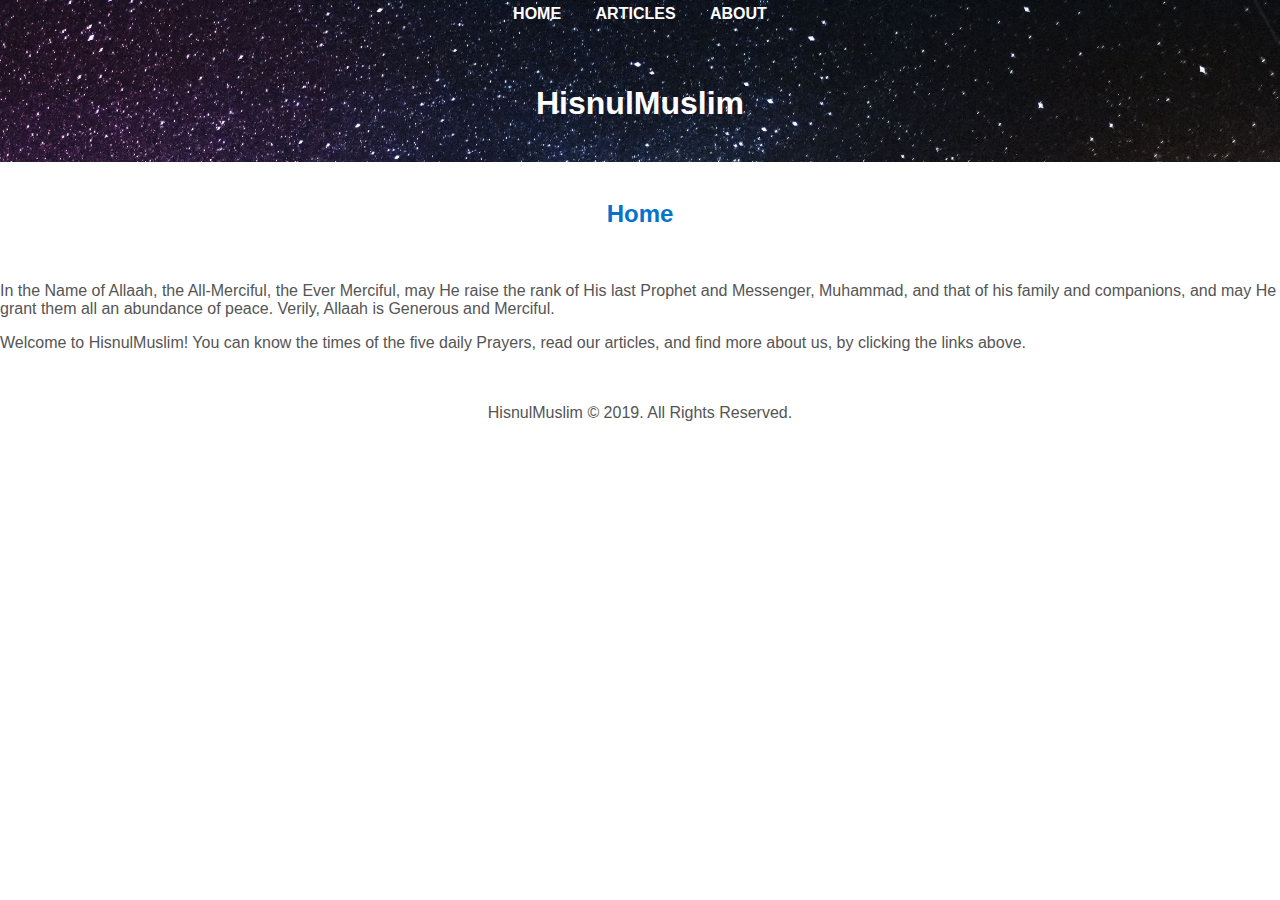
<file: en/index.html>
<!DOCTYPE html>
<html lang="en">
<head>
    <meta charset="UTF-8">
    <meta name="viewport" content="width=device-width, initial-scale=1">
    <meta http-equiv="X-UA-Compatible" content="IE=edge,chrome=1">
    <link rel="stylesheet" href="../Styles/styles.css">
    <link rel="stylesheet" href="https://stackpath.bootstrapcdn.com/bootstrap/4.1.3/css/bootstrap.min.css" integrity="sha384-MCw98/SFnGE8fJT3GXwEOngsV7Zt27NXFoaoApmYm81iuXoPkFOJwJ8ERdknLPMO" crossorigin="anonymous">
    <title>HisnulMuslim</title>
</head>

 	 <body>
        <header>
          <nav class="navigation">
            <ul>
              <div class="container">
                <li><a href="index.html"><span>HOME</span></a></li>
                <li><a href="articles.html"><span>ARTICLES</span></a></li>
                <li><a href="about-us.html"><span>ABOUT</span></a></li>
              </div>
            </ul>
          </nav>
        <br /><br />
        <h1>HisnulMuslim</h1>
        <br />
        </header>
        <section>
        <br /><h2>Home</h2><br />
        <p>In the Name of Allaah, the All-Merciful, the Ever Merciful, may He raise the rank of His last Prophet and Messenger, Muhammad, and that of his family and companions, and may He grant them all an abundance of peace. Verily, Allaah is Generous and Merciful.</p>
        <p>Welcome to HisnulMuslim! You can know the times of the five daily Prayers, read our articles, and find more about us, by clicking the links above.</p>
        </section>
        <br />
        <br />
        <footer>HisnulMuslim © 2019. All Rights Reserved.</footer>

        <script src="https://code.jquery.com/jquery-3.3.1.slim.min.js" integrity="sha384-q8i/X+965DzO0rT7abK41JStQIAqVgRVzpbzo5smXKp4YfRvH+8abtTE1Pi6jizo" crossorigin="anonymous"></script>
        <script src="https://cdnjs.cloudflare.com/ajax/libs/popper.js/1.14.3/umd/popper.min.js" integrity="sha384-ZMP7rVo3mIykV+2+9J3UJ46jBk0WLaUAdn689aCwoqbBJiSnjAK/l8WvCWPIPm49" crossorigin="anonymous"></script>
        <script src="https://stackpath.bootstrapcdn.com/bootstrap/4.1.3/js/bootstrap.min.js" integrity="sha384-ChfqqxuZUCnJSK3+MXmPNIyE6ZbWh2IMqE241rYiqJxyMiZ6OW/JmZQ5stwEULTy" crossorigin="anonymous"></script>
    </body>
</html>
</file>
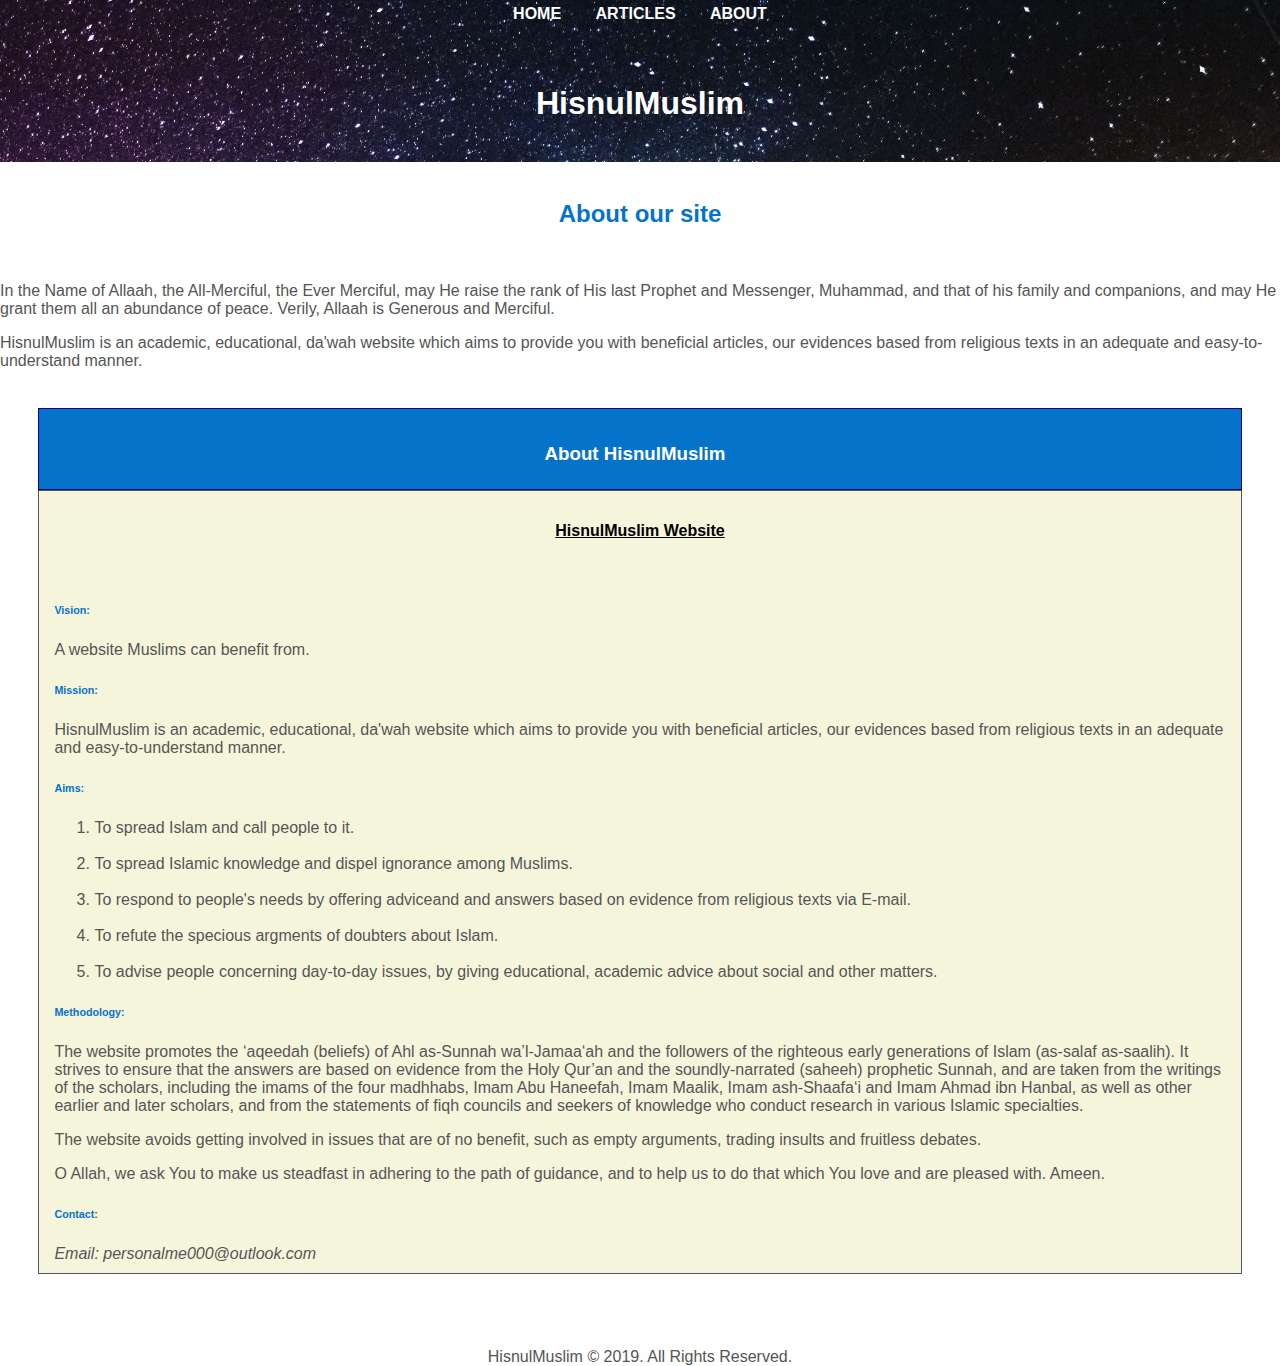
<file: en/about-us.html>
<!DOCTYPE html>
<html lang="en">
    <head>
        <meta charset="UTF-8">
        <meta name="viewport" content="width=device-width, initial-scale=1">
        <meta http-equiv="X-UA-Compatible" content="IE=edge,chrome=1">
        <link rel="stylesheet" href="../Styles/styles.css">
        <link rel="stylesheet" href="https://stackpath.bootstrapcdn.com/bootstrap/4.1.3/css/bootstrap.min.css" integrity="sha384-MCw98/SFnGE8fJT3GXwEOngsV7Zt27NXFoaoApmYm81iuXoPkFOJwJ8ERdknLPMO" crossorigin="anonymous">
        <title>About Website - HisnulMuslim</title>
    </head>

 	  <body>
        <header>
          <nav class="navigation">
            <ul>
              <div class="container">
                <li><a href="index.html"><span>HOME</span></a></li>
                <li><a href="articles.html"><span>ARTICLES</span></a></li>
                <li><a href="about-us.html"><span>ABOUT</span></a></li>
              </div>
            </ul>
          </nav>
        <br /><br />
        <h1>HisnulMuslim</h1>
        <br />
        </header>
        <br />
        <section>
        <h2>About our site</h2><br />
        <p>In the Name of Allaah, the All-Merciful, the Ever Merciful, may He raise the rank of His last Prophet and Messenger, Muhammad, and that of his family and companions, and may He grant them all an abundance of peace. Verily, Allaah is Generous and Merciful.</p>
        <p>HisnulMuslim is an academic, educational, da'wah website which aims to provide you with beneficial articles, our evidences based from religious texts in an adequate and easy-to-understand manner.</p>
        </section>

        <div class="aboutPanel">
          <div class="header"><h3>About HisnulMuslim</h3></div>
          <div class="body">
            <section>
              <h4>HisnulMuslim Website</h4>
                <br />
                <section>
                <h6>Vision:</h6>
                <p>A website Muslims can benefit from.</p>
                </section>
              <section>
              <h6>Mission:</h6>
              <p>HisnulMuslim is an academic, educational, da'wah website which aims to provide you with beneficial articles, our evidences based from religious texts in an adequate and easy-to-understand manner.</p>
            </section>
            <section>
              <h6>Aims:</h6>
              <ol>
                <li>To spread Islam and call people to it.</li><br />
                <li>To spread Islamic knowledge and dispel ignorance among Muslims.</li><br />
                <li>To respond to people's needs by offering adviceand and answers based on evidence from religious texts via E-mail.</li><br />
                <li>To refute the specious argments of doubters about Islam.</li><br />
                <li>To advise people concerning day-to-day issues, by giving educational, academic advice about social and other matters.</li>
              </ol>
              </section>
              <section>
              <h6>Methodology:</h6>
              <p>The website promotes the ‘aqeedah (beliefs) of Ahl as-Sunnah wa’l-Jamaa‘ah and the followers of the righteous early generations of Islam (as-salaf as-saalih). It strives to ensure that the answers are based on evidence from the Holy Qur’an and the soundly-narrated (saheeh) prophetic Sunnah, and are taken from the writings of the scholars, including the imams of the four madhhabs, Imam Abu Haneefah, Imam Maalik, Imam ash-Shaafa‘i and Imam Ahmad ibn Hanbal, as well as other earlier and later scholars, and from the statements of fiqh councils and seekers of knowledge who  conduct research in various Islamic specialties.</p>
              <p>The website avoids getting involved in issues that are of no benefit, such as empty arguments, trading insults and fruitless debates.</p>
              <p>O Allah, we ask You to make us steadfast in adhering to the path of guidance, and to help us to do that which You love and are pleased with. Ameen.</p>
              </section>
              <section>
              <h6>Contact:</h6>
              <address>Email: personalme000@outlook.com</address>
              </section>
            </section>
          </div>
        </div>

        <br /><br />
        <footer>HisnulMuslim © 2019. All Rights Reserved.</footer>

        <script src="https://code.jquery.com/jquery-3.3.1.slim.min.js" integrity="sha384-q8i/X+965DzO0rT7abK41JStQIAqVgRVzpbzo5smXKp4YfRvH+8abtTE1Pi6jizo" crossorigin="anonymous"></script>
        <script src="https://cdnjs.cloudflare.com/ajax/libs/popper.js/1.14.3/umd/popper.min.js" integrity="sha384-ZMP7rVo3mIykV+2+9J3UJ46jBk0WLaUAdn689aCwoqbBJiSnjAK/l8WvCWPIPm49" crossorigin="anonymous"></script>
        <script src="https://stackpath.bootstrapcdn.com/bootstrap/4.1.3/js/bootstrap.min.js" integrity="sha384-ChfqqxuZUCnJSK3+MXmPNIyE6ZbWh2IMqE241rYiqJxyMiZ6OW/JmZQ5stwEULTy" crossorigin="anonymous"></script>
 	 </body>
</html>
</file>
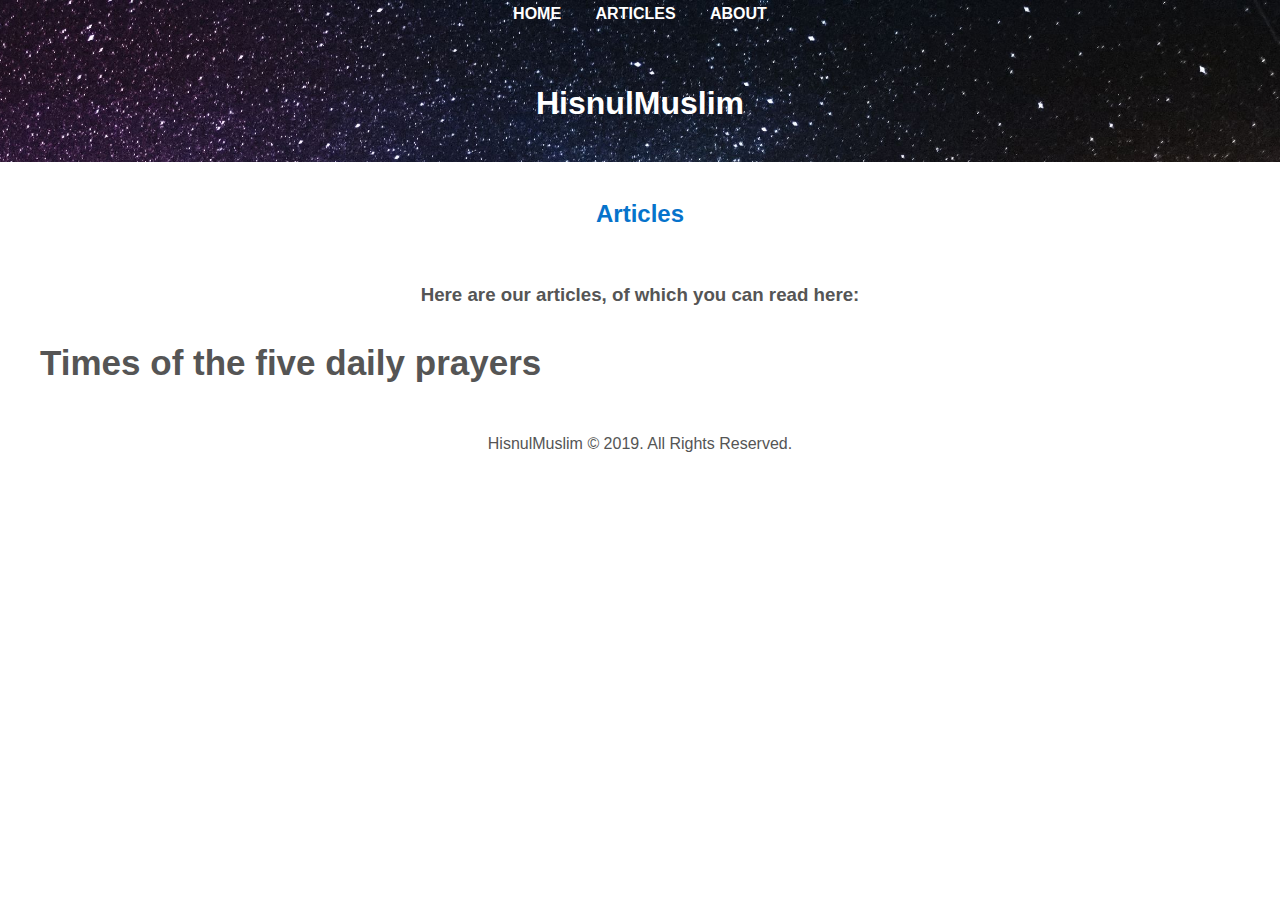
<file: en/articles.html>
<!DOCTYPE html>
<html lang="en">
<head>
    <meta charset="UTF-8">
    <meta name="viewport" content="width=device-width, initial-scale=1">
    <meta http-equiv="X-UA-Compatible" content="IE=edge,chrome=1">
    <link rel="stylesheet" href="../Styles/styles.css">
    <link rel="stylesheet" href="https://stackpath.bootstrapcdn.com/bootstrap/4.1.3/css/bootstrap.min.css" integrity="sha384-MCw98/SFnGE8fJT3GXwEOngsV7Zt27NXFoaoApmYm81iuXoPkFOJwJ8ERdknLPMO" crossorigin="anonymous">
    <title>Articles - HisnulMuslim</title>
</head>

<body>
   <header>
       <nav class="navigation">
           <ul>
             <div class="container">
                 <li><a href="index.html"><span>HOME</a></li>
                 <li><a href="articles.html"><span>ARTICLES</span></a></li>
                 <li><a href="about-us.html"><span>ABOUT</span></a></li>
             </div>
           </ul>
       </nav>
   <br /><br />
   <h1>HisnulMuslim</h1>
   <br />
   </header>
        <section>
        <br />
        <h2>Articles</h2>
        <br />
        <h3>Here are our articles, of which you can read here:</h3>
            <ul class="articles">
            <br /><li class="primaryli"><a href="times-of-the-five-daily-prayers.html"><span>Times of the five daily prayers</span></a></li>
            </ul>
         </section>
         <br />
         <br />
           <footer>HisnulMuslim © 2019. All Rights Reserved.</footer>

         <script src="https://code.jquery.com/jquery-3.3.1.slim.min.js" integrity="sha384-q8i/X+965DzO0rT7abK41JStQIAqVgRVzpbzo5smXKp4YfRvH+8abtTE1Pi6jizo" crossorigin="anonymous"></script>
         <script src="https://cdnjs.cloudflare.com/ajax/libs/popper.js/1.14.3/umd/popper.min.js" integrity="sha384-ZMP7rVo3mIykV+2+9J3UJ46jBk0WLaUAdn689aCwoqbBJiSnjAK/l8WvCWPIPm49" crossorigin="anonymous"></script>
         <script src="https://stackpath.bootstrapcdn.com/bootstrap/4.1.3/js/bootstrap.min.js" integrity="sha384-ChfqqxuZUCnJSK3+MXmPNIyE6ZbWh2IMqE241rYiqJxyMiZ6OW/JmZQ5stwEULTy" crossorigin="anonymous"></script>
</body>
</html>
</file>
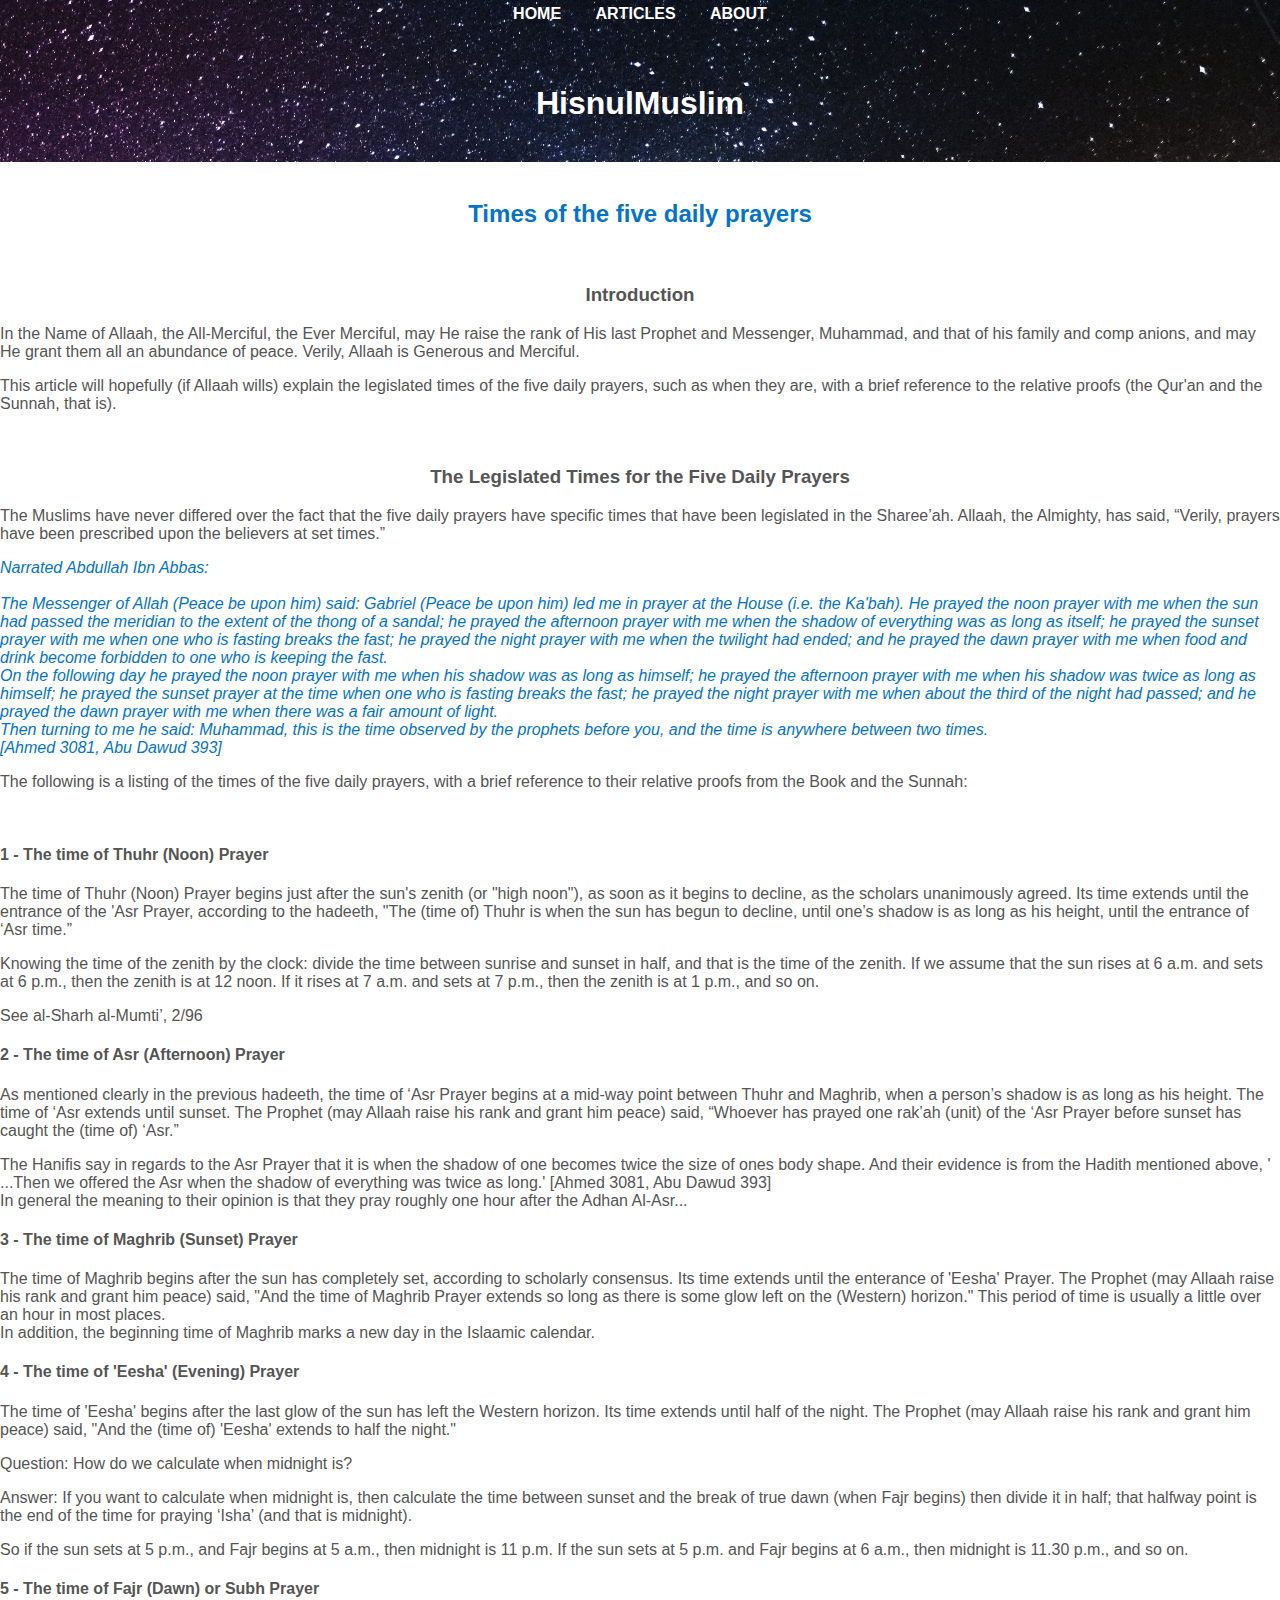
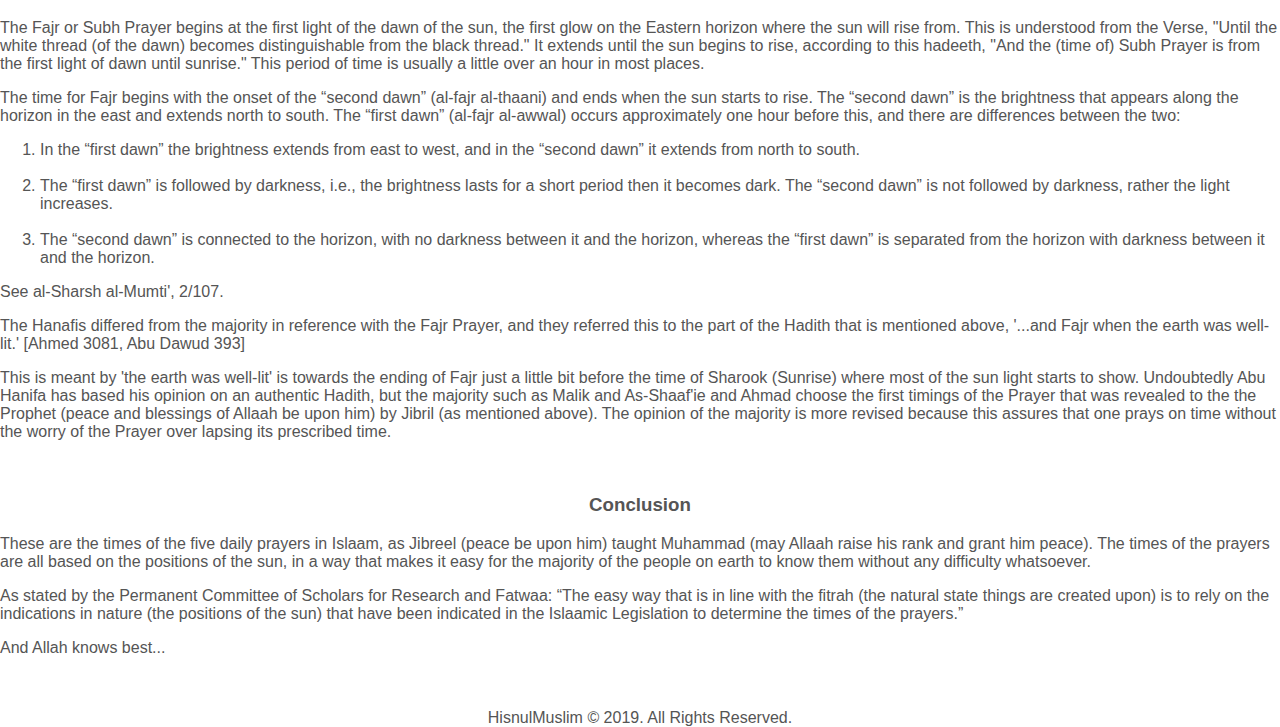
<file: en/times-of-the-five-daily-prayers.html>
<!DOCTYPE html>
<html lang="en">
    <head>
        <meta charset="UTF-8">
        <meta name="viewport" content="width=device-width, initial-scale=1">
        <meta http-equiv="X-UA-Compatible" content="IE=edge,chrome=1">
        <link rel="stylesheet" href="../Styles/styles.css">
        <link rel="stylesheet" href="https://stackpath.bootstrapcdn.com/bootstrap/4.1.3/css/bootstrap.min.css" integrity="sha384-MCw98/SFnGE8fJT3GXwEOngsV7Zt27NXFoaoApmYm81iuXoPkFOJwJ8ERdknLPMO" crossorigin="anonymous">
        <title>Times of the five daily prayers - Articles - HisnulMuslim</title>
    </head>

    <body>
       <header>
           <nav class="navigation">
                <ul>
             	 <div class="container">
                 	 <li><a href="index.html"><span>HOME</span></a></li>
                 	 <li><a href="articles.html"><span>ARTICLES</span></a></li>
                 	 <li><a href="about-us.html"><span>ABOUT</span></a></li>
             	 </div>
                </ul>
            </nav>
        <br /><br />
       <h1>HisnulMuslim</h1>
       <br />
       </header>
              <br />
              <section>
         	<h2>Times of the five daily prayers</h2><br />
           <h3>Introduction</h3>
     	   
           <p>In the Name of Allaah, the All-Merciful, the Ever Merciful, may He raise the rank of His last Prophet and Messenger, Muhammad, and that of his family and comp anions, and may He grant them all an abundance of peace. Verily, Allaah is Generous and Merciful.</p>
                
            <p>This article will hopefully (if Allaah wills) explain the legislated times of the five daily prayers, such as when they are, with a brief reference to the relative proofs (the Qur'an and the Sunnah, that is).
            </p>
            </section>

            <br />
        
            <section>
            
            <h3>The Legislated Times for the Five Daily Prayers</h3>
                
    <p>The Muslims have never differed over the fact that the five daily prayers have specific times that have been legislated in the Sharee’ah. Allaah, the Almighty, has said, “Verily, prayers have been prescribed upon the believers at set times.”</p>
            
    <p id="evidence">Narrated Abdullah Ibn Abbas:<br />

<br />The Messenger of Allah (Peace be upon him) said: Gabriel (Peace be upon him) led me in prayer at the House (i.e. the Ka'bah). He prayed the noon prayer with me when the sun had passed the meridian to the extent of the thong of a sandal; he prayed the afternoon prayer with me when the shadow of everything was as long as itself; he prayed the sunset prayer with me when one who is fasting breaks the fast; he prayed the night prayer with me when the twilight had ended; and he prayed the dawn prayer with me when food and drink become forbidden to one who is keeping the fast.
<br />
On the following day he prayed the noon prayer with me when his shadow was as long as himself; he prayed the afternoon prayer with me when his shadow was twice as long as himself; he prayed the sunset prayer at the time when one who is fasting breaks the fast; he prayed the night prayer with me when about the third of the night had passed; and he prayed the dawn prayer with me when there was a fair amount of light.
<br />
Then turning to me he said: Muhammad, this is the time observed by the prophets before you, and the time is anywhere between two times.<br />
[Ahmed 3081, Abu Dawud 393]</p>

<p>The following is a listing of the times of the five daily prayers, with a brief reference to their relative proofs from the Book and the Sunnah:</p>

<br />
<h4>1 - The time of Thuhr (Noon) Prayer</h4>
<p>The time of Thuhr (Noon) Prayer begins just after the sun's zenith (or "high noon"), as soon as it begins to decline, as the scholars unanimously agreed. Its time extends until the entrance of the 'Asr Prayer, according to the hadeeth, "The (time of) Thuhr is when the sun has begun to decline, until one’s shadow is as long as his height, until the entrance of ‘Asr time.”</p>
<p>Knowing the time of the zenith by the clock: divide the time between sunrise and sunset in half, and that is the time of the zenith. If we assume that the sun rises at 6 a.m. and sets at 6 p.m., then the zenith is at 12 noon. If it rises at 7 a.m. and sets at 7 p.m., then the zenith is at 1 p.m., and so on.</p>
<p>See al-Sharh al-Mumti’, 2/96 </p>
<h4>2 - The time of Asr (Afternoon) Prayer</h4>
<p>As mentioned clearly in the previous hadeeth, the time of ‘Asr Prayer begins at a mid-way point between Thuhr and Maghrib, when a person’s shadow is as long as his height.   The time of ‘Asr extends until sunset.  The Prophet (may Allaah raise his rank and grant him peace) said, “Whoever has prayed one rak’ah (unit) of the ‘Asr Prayer before sunset has caught the (time of) ‘Asr.”</p>

<p>The Hanifis say in regards to the Asr Prayer that it is when the shadow of one becomes twice the size of ones body shape. And their evidence is from the Hadith mentioned above, ' ...Then we offered the Asr when the shadow of everything was twice as long.' [Ahmed 3081, Abu Dawud 393]<br />
In general the meaning to their opinion is that they pray roughly one hour after the Adhan Al-Asr...</p>

<h4>3 - The time of Maghrib (Sunset) Prayer</h4>

<p>The time of Maghrib begins after the sun has completely set, according to scholarly consensus. Its time extends until the enterance of 'Eesha' Prayer. The Prophet (may Allaah raise his rank and grant him peace) said, "And the time of Maghrib Prayer extends so long as there is some glow left on the (Western) horizon." This period of time is usually a little over an hour in most places.<br>
In addition, the beginning time of Maghrib marks a new day in the Islaamic calendar.</p>

<h4>4 - The time of 'Eesha' (Evening) Prayer</h4>

<p>The time of 'Eesha' begins after the last glow of the sun has left the Western horizon. Its time extends until half of the night. The Prophet (may Allaah raise his rank and grant him peace) said, "And the (time of) 'Eesha' extends to half the night."</p>

<p>Question: How do we calculate when midnight is?</p>

<p>Answer: If you want to calculate when midnight is, then calculate the time between sunset and the break of true dawn (when Fajr begins) then divide it in half; that halfway point is the end of the time for praying ‘Isha’ (and that is midnight).</p>

<p>So if the sun sets at 5 p.m., and Fajr begins at 5 a.m., then midnight is 11 p.m. If the sun sets at 5 p.m. and Fajr begins at 6 a.m., then midnight is 11.30 p.m., and so on.</p>

<h4>5 - The time of Fajr (Dawn) or Subh Prayer</h4>

<p>The Fajr or Subh Prayer begins at the first light of the dawn of the sun, the first glow on the Eastern horizon where the sun will rise from. This is understood from the Verse, "Until the white thread (of the dawn) becomes distinguishable from the black thread." It extends until the sun begins to rise, according to this hadeeth, "And the (time of) Subh Prayer is from the first light of dawn until sunrise." This period of time is usually a little over an hour in most places.</p>

<p>The time for Fajr begins with the onset of the “second dawn” (al-fajr al-thaani) and ends when the sun starts to rise. The “second dawn” is the brightness that appears along the horizon in the east and extends north to south. The “first dawn” (al-fajr al-awwal) occurs approximately one hour before this, and there are differences between the two:</p>

<ol>
    <li>In the “first dawn” the brightness extends from east to west, and in the “second dawn” it extends from north to south.</li>
    <br />
    <li>The “first dawn” is followed by darkness, i.e., the brightness lasts for a short period then it becomes dark. The “second dawn” is not followed by darkness, rather the light increases.</li>
    <br />
    <li>The “second dawn” is connected to the horizon, with no darkness between it and the horizon, whereas the “first dawn” is separated from the horizon with darkness between it and the horizon.</li>
</ol>

<p>See al-Sharsh al-Mumti', 2/107.</p>
     	
<p>The Hanafis differed from the majority in reference with the Fajr Prayer, and they referred this to the part of the Hadith that is mentioned above, '...and Fajr when the earth was well-lit.' [Ahmed 3081, Abu Dawud 393]</p>
<p>This is meant by 'the earth was well-lit' is towards the ending of Fajr just a little bit before the time of Sharook (Sunrise) where most of the sun light starts to show. Undoubtedly Abu Hanifa has based his opinion on an authentic Hadith, but the majority such as Malik and As-Shaaf'ie and Ahmad choose the first timings of the Prayer that was revealed to the the Prophet (peace and blessings of Allaah be upon him) by Jibril (as mentioned above). The opinion of the majority is more revised because this assures that one prays on time without the worry of the Prayer over lapsing its prescribed time.</p>
</section>
    <br />
<section>
     	<h3>Conclusion</h3>
<p>These are the times of the five daily prayers in Islaam, as Jibreel (peace be upon him) taught Muhammad (may Allaah raise his rank and grant him peace). The times of the prayers are all based on the positions of the sun, in a way that makes it easy for the majority of the people on earth to know them without any difficulty whatsoever.</p>

<p>As stated by the Permanent Committee of Scholars for Research and Fatwaa: “The easy way that is in line with the fitrah (the natural state things are created upon) is to rely on the indications in nature (the positions of the sun) that have been indicated in the Islaamic Legislation to determine the times of the prayers.”</p>

<p>And Allah knows best...</p>
</section>
  <br />
  <br />
        <footer>HisnulMuslim © 2019. All Rights Reserved.</footer>

        <script src="https://code.jquery.com/jquery-3.3.1.slim.min.js" integrity="sha384-q8i/X+965DzO0rT7abK41JStQIAqVgRVzpbzo5smXKp4YfRvH+8abtTE1Pi6jizo" crossorigin="anonymous"></script>
        <script src="https://cdnjs.cloudflare.com/ajax/libs/popper.js/1.14.3/umd/popper.min.js" integrity="sha384-ZMP7rVo3mIykV+2+9J3UJ46jBk0WLaUAdn689aCwoqbBJiSnjAK/l8WvCWPIPm49" crossorigin="anonymous"></script>
        <script src="https://stackpath.bootstrapcdn.com/bootstrap/4.1.3/js/bootstrap.min.js" integrity="sha384-ChfqqxuZUCnJSK3+MXmPNIyE6ZbWh2IMqE241rYiqJxyMiZ6OW/JmZQ5stwEULTy" crossorigin="anonymous"></script>
    </body>
</html>
</file>
<file: Styles/styles.css>
html, body {
	margin: 0;
}
header {
	background: url("../Images/space-signal.jpg") center center fixed;
	background-size: cover;
}
header h1 {
	color: white;
}
p, h2, h3, h4, h5, h6, body h3, ul, li, body h4, div, span, footer {
	color: #555; /* Grey */
}
body h2 {
	color: #0673CB; /* Blue */
	font-weight: bold;
	text-align: center;
}
body h2, body h3, header, footer {
	text-align: center;
}
#evidence {
	color: #0673CB;
	font-style: italic;
}
nav ul {
	display: inline;
	padding: 0 0;
}
nav ul li {
	display: inline-block;
	list-style-type: none;
	padding: 5px 15px;
}
nav ul li a span {
	color: white;
	font-weight: bold; /* 700 */
}
nav ul li a span:hover {
	color: #0673CB;
	text-decoration: underline;
}
ul.articles {
	list-style-type: none;
}
ul.articles li a {
	font-size: 35px;
	font-weight: 600;
	text-align: center;
	text-decoration: none;
}
ul.articles .primaryli a {
	list-style-type: none;
}
ul.articles li a span:hover {
	color: #0673CB;
	text-decoration: underline;
}
a {
	color: #0673CB;
	text-decoration: none;
}
a:hover {
	text-decoration: underline;
}
a:visited {
	color: indigo;
	text-decoration: none; 
}
a:visited:hover {
	color: indigo;
	text-decoration: underline;
}
.aboutPanel {
	margin: 3%;
}
.aboutPanel .header {
	background-color: #0673CB;
	border: 1px solid darkblue;
	padding: 15px 10px 5px 0px;;
	text-align: center;
}
.aboutPanel .header h3 {
	color: white;
}
.aboutPanel .body {
	background-color: beige;;
	border: 1px solid #555;
	padding: 10px 15px;
}
.aboutPanel .body section h4 {
	color: black;
	text-align: center;
	text-decoration: underline;
}
.aboutPanel .body section h6 {
	color: #0673CB;
	font-weight: bold;
}
body h2, body h3, body h4, body h5, body h6, * {
	font-family: Arial, Helvetica, sans-serif;
}
</file>
